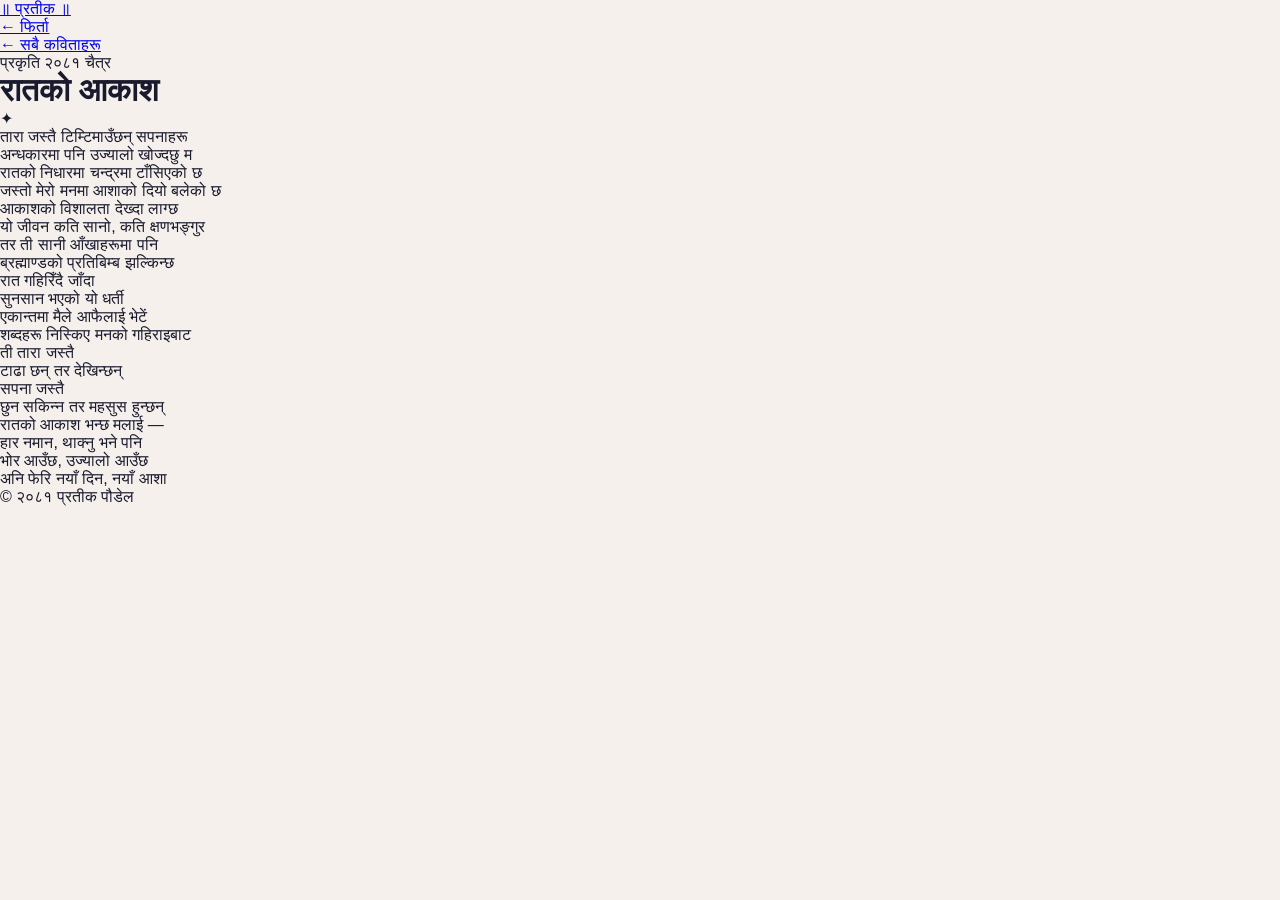
<file: raat-ko-aakash.html>
<!DOCTYPE html>
<html lang="ne" data-theme="light">
<head>
  <meta charset="UTF-8" />
  <meta name="viewport" content="width=device-width, initial-scale=1.0" />
  <title>रातको आकाश — प्रतीक कविता संग्रह</title>
  <link rel="stylesheet" href="../css/style.css" />
</head>
<body>

  <!-- ══ Navigation ══ -->
  <nav class="nav">
    <a href="../index.html" class="nav-logo">॥ प्रतीक ॥</a>
    <div class="nav-right">
      <a href="../index.html" class="nav-link">← फिर्ता</a>
      <button class="theme-toggle" aria-label="Toggle dark mode"></button>
    </div>
  </nav>

  <!-- ══ Kavita Page ══ -->
  <main class="kavita-page">
    <div class="kavita-container">

      <a href="../index.html" class="kavita-back">← सबै कविताहरू</a>

      <div class="kavita-meta">
        <span class="kavita-page-tag">प्रकृति</span>
        <span class="kavita-page-date">२०८१ चैत्र</span>
      </div>

      <h1 class="kavita-page-title">रातको आकाश</h1>

      <div class="kavita-divider">✦</div>

      <div class="kavita-body">

        <div class="stanza">
          <p>
            तारा जस्तै टिम्टिमाउँछन् सपनाहरू<br/>
            अन्धकारमा पनि उज्यालो खोज्दछु म<br/>
            रातको निधारमा चन्द्रमा टाँसिएको छ<br/>
            जस्तो मेरो मनमा आशाको दियो बलेको छ
          </p>
        </div>

        <div class="stanza">
          <p>
            आकाशको विशालता देख्दा लाग्छ<br/>
            यो जीवन कति सानो, कति क्षणभङ्गुर<br/>
            तर ती सानी आँखाहरूमा पनि<br/>
            ब्रह्माण्डको प्रतिबिम्ब झल्किन्छ
          </p>
        </div>

        <div class="stanza">
          <p>
            रात गहिरिँदै जाँदा<br/>
            सुनसान भएको यो धर्ती<br/>
            एकान्तमा मैले आफैलाई भेटें<br/>
            शब्दहरू निस्किए मनको गहिराइबाट
          </p>
        </div>

        <div class="stanza">
          <p>
            ती तारा जस्तै<br/>
            टाढा छन् तर देखिन्छन्<br/>
            सपना जस्तै<br/>
            छुन सकिन्न तर महसुस हुन्छन्
          </p>
        </div>

        <div class="stanza">
          <p>
            रातको आकाश भन्छ मलाई —<br/>
            हार नमान, थाक्नु भने पनि<br/>
            भोर आउँछ, उज्यालो आउँछ<br/>
            अनि फेरि नयाँ दिन, नयाँ आशा
          </p>
        </div>

      </div>

    </div>
  </main>

  <!-- ══ Footer ══ -->
  <footer>
    <p>© २०८१ <span>प्रतीक पौडेल</span></p>
  </footer>

  <script src="../js/main.js"></script>
</body>
</html>
</file>
<file: css/style.css>
/* ===== CSS VARIABLES ===== */
:root {
  --bg: #f5f0eb;
  --bg2: #ffffff;
  --bg3: #ede8e0;
  --header-bg: #1a2744;
  --header-text: #ffffff;
  --text: #1a1a2e;
  --text2: #555577;
  --accent: #e8690a;
  --accent2: #1a2744;
  --card-bg: #ffffff;
  --card-shadow: 0 4px 20px rgba(0,0,0,0.10);
  --border: #ddd8cf;
  --tab-active: #1a2744;
  --tab-text: #888;
  --radius: 16px;
  --radius-sm: 10px;
  --modal-bg: #f5f0eb;
  --nav-bg: #ffffff;
  --nav-border: #ede8e0;
  --tag-bg: #ede8e0;
  --tag-active: #1a2744;
  --tag-active-text: #fff;
  --transition: 0.3s cubic-bezier(0.4,0,0.2,1);
}

[data-theme="dark"] {
  --bg: #0f1117;
  --bg2: #1a1d27;
  --bg3: #22263a;
  --header-bg: #0a0d18;
  --header-text: #e8e0ff;
  --text: #e8e0ff;
  --text2: #9090b0;
  --accent: #ff8c3a;
  --accent2: #a78bfa;
  --card-bg: #1a1d27;
  --card-shadow: 0 4px 20px rgba(0,0,0,0.40);
  --border: #2a2d3e;
  --tab-active: #a78bfa;
  --tab-text: #6060a0;
  --modal-bg: #0f1117;
  --nav-bg: #1a1d27;
  --nav-border: #2a2d3e;
  --tag-bg: #22263a;
  --tag-active: #a78bfa;
  --tag-active-text: #0f1117;
}

/* ===== RESET ===== */
*, *::before, *::after { box-sizing: border-box; margin: 0; padding: 0; }
html { scroll-behavior: smooth; }
body {
  font-family: 'Noto Sans Devanagari', 'DM Sans', sans-serif;
  background: var(--bg);
  color: var(--text);
  min-height: 100vh;
  padding-bottom: 80px;
  transition: background var(--transition), color var(--transition);
}

/* ===== HEADER ===== */
.header {
  position: sticky;
  top: 0;
  z-index: 100;
  display: flex;
  align-items: center;
  justify-content: space-between;
  padding: 12px 16px;
  background: var(--header-bg);
  color: var(--header-text);
  box-shadow: 0 2px 20px rgba(0,0,0,0.25);
}
.header-left { display: flex; align-items: center; gap: 10px; }
.logo-icon { font-size: 28px; }
.logo-text { display: flex; flex-direction: column; }
.logo-main {
  font-family: 'Tiro Devanagari Hindi', serif;
  font-size: 17px;
  font-weight: 700;
  letter-spacing: 0.3px;
  color: #fff;
}
.logo-sub {
  font-size: 10px;
  color: rgba(255,255,255,0.55);
  letter-spacing: 1.5px;
  text-transform: uppercase;
  font-family: 'DM Sans', sans-serif;
}
.logo-clock {
  font-size: 11px;
  color: rgba(255,255,255,0.80);
  font-family: 'DM Sans', sans-serif;
  letter-spacing: 0.5px;
  margin-top: 1px;
}
.header-right { display: flex; align-items: center; gap: 4px; }
.icon-btn {
  background: none;
  border: none;
  color: var(--header-text);
  cursor: pointer;
  padding: 8px;
  border-radius: 50%;
  font-size: 16px;
  display: flex;
  align-items: center;
  justify-content: center;
  transition: background var(--transition);
}
.icon-btn:hover { background: rgba(255,255,255,0.15); }

/* ===== SEARCH BAR ===== */
.search-bar-wrap {
  position: fixed;
  top: 0; left: 0; right: 0;
  z-index: 200;
  background: var(--bg2);
  transform: translateY(-110%);
  transition: transform 0.35s cubic-bezier(0.4,0,0.2,1);
  box-shadow: 0 4px 30px rgba(0,0,0,0.15);
  border-bottom-left-radius: 20px;
  border-bottom-right-radius: 20px;
}
.search-bar-wrap.open { transform: translateY(0); }
.search-inner {
  display: flex;
  align-items: center;
  gap: 10px;
  padding: 16px;
  color: var(--text2);
}
.search-inner input {
  flex: 1;
  border: none;
  outline: none;
  background: transparent;
  font-size: 16px;
  font-family: inherit;
  color: var(--text);
}
.search-inner input::placeholder { color: var(--text2); }
#searchClose {
  background: none;
  border: none;
  font-size: 18px;
  cursor: pointer;
  color: var(--text2);
  padding: 4px 8px;
}
.search-results {
  padding: 0 16px 16px;
  max-height: 60vh;
  overflow-y: auto;
}
.search-result-item {
  display: flex;
  align-items: center;
  gap: 12px;
  padding: 12px;
  border-radius: var(--radius-sm);
  cursor: pointer;
  transition: background var(--transition);
}
.search-result-item:hover { background: var(--bg3); }
.search-result-cover {
  width: 44px; height: 60px;
  border-radius: 6px;
  object-fit: cover;
  background: var(--bg3);
}
.search-result-info .title { font-weight: 600; font-size: 14px; }
.search-result-info .meta { font-size: 12px; color: var(--text2); margin-top: 2px; }
.search-no-result { color: var(--text2); text-align: center; padding: 24px; }

/* ===== DROPDOWN MENU ===== */
.dropdown-menu {
  position: fixed;
  top: 60px; right: 12px;
  z-index: 300;
  background: var(--bg2);
  border-radius: var(--radius);
  box-shadow: 0 8px 40px rgba(0,0,0,0.20);
  padding: 8px;
  min-width: 200px;
  border: 1px solid var(--border);
  opacity: 0;
  pointer-events: none;
  transform: scale(0.92) translateY(-10px);
  transform-origin: top right;
  transition: opacity 0.22s, transform 0.22s cubic-bezier(0.4,0,0.2,1);
}
.dropdown-menu.open {
  opacity: 1;
  pointer-events: all;
  transform: scale(1) translateY(0);
}
.dropdown-menu a {
  display: flex;
  align-items: center;
  gap: 10px;
  padding: 10px 14px;
  border-radius: var(--radius-sm);
  text-decoration: none;
  color: var(--text);
  font-size: 14px;
  transition: background var(--transition);
}
.dropdown-menu a:hover { background: var(--bg3); }
.menu-divider { height: 1px; background: var(--border); margin: 6px 0; }
.lang-toggle-wrap {
  display: flex;
  align-items: center;
  justify-content: space-between;
  padding: 10px 14px;
  font-size: 13px;
  color: var(--text2);
}
.toggle-switch { position: relative; display: inline-block; width: 38px; height: 20px; }
.toggle-switch input { opacity: 0; width: 0; height: 0; }
.slider {
  position: absolute; inset: 0;
  background: var(--border);
  border-radius: 20px;
  cursor: pointer;
  transition: background 0.3s;
}
.slider::before {
  content: '';
  position: absolute;
  width: 14px; height: 14px;
  left: 3px; top: 3px;
  background: white;
  border-radius: 50%;
  transition: transform 0.3s;
}
input:checked + .slider { background: var(--accent2); }
input:checked + .slider::before { transform: translateX(18px); }

/* ===== HERO / FEATURED SLIDES ===== */
.hero-section {
  margin: 14px 14px 0;
  border-radius: 20px;
  overflow: hidden;
  position: relative;
  height: 190px;
  box-shadow: var(--card-shadow);
}
.hero-slides {
  display: flex;
  height: 100%;
  transition: transform 0.55s cubic-bezier(0.4,0,0.2,1);
}
.hero-slide {
  min-width: 100%;
  height: 100%;
  position: relative;
  display: flex;
  align-items: flex-end;
  padding: 20px;
  background: linear-gradient(135deg, #1a2744 0%, #e8690a 100%);
  cursor: pointer;
}
.hero-slide-bg {
  position: absolute; inset: 0;
  object-fit: cover;
  width: 100%; height: 100%;
  opacity: 0.35;
}
.hero-slide-info { position: relative; z-index: 1; flex: 1; }
.hero-slide-tag {
  font-size: 10px;
  letter-spacing: 1.5px;
  text-transform: uppercase;
  color: rgba(255,255,255,0.7);
  font-family: 'DM Sans', sans-serif;
  margin-bottom: 4px;
}
.hero-slide-title {
  font-family: 'Tiro Devanagari Hindi', serif;
  font-size: 22px;
  color: #fff;
  line-height: 1.2;
  margin-bottom: 8px;
}
.hero-slide-btn {
  display: inline-block;
  background: rgba(255,255,255,0.22);
  color: #fff;
  border: 1px solid rgba(255,255,255,0.4);
  border-radius: 20px;
  padding: 5px 16px;
  font-size: 12px;
  cursor: pointer;
  backdrop-filter: blur(4px);
  font-family: 'DM Sans', sans-serif;
}
.hero-slide-cover {
  width: 80px; height: 110px;
  border-radius: 10px;
  object-fit: cover;
  box-shadow: 0 8px 24px rgba(0,0,0,0.4);
  background: rgba(255,255,255,0.2);
  position: relative; z-index: 1;
  display: flex; align-items: center; justify-content: center;
  font-size: 36px;
}
.hero-dots {
  position: absolute;
  bottom: 10px;
  left: 50%;
  transform: translateX(-50%);
  display: flex;
  gap: 6px;
  z-index: 2;
}
.hero-dot {
  width: 6px; height: 6px;
  border-radius: 50%;
  background: rgba(255,255,255,0.4);
  cursor: pointer;
  transition: all 0.3s;
}
.hero-dot.active {
  background: #fff;
  width: 18px;
  border-radius: 3px;
}

/* ===== CATEGORY TABS ===== */
.category-tabs {
  display: flex;
  gap: 6px;
  padding: 14px 14px 6px;
  overflow-x: auto;
  scrollbar-width: none;
}
.category-tabs::-webkit-scrollbar { display: none; }
.tab {
  flex-shrink: 0;
  padding: 8px 16px;
  border-radius: 20px;
  border: 1.5px solid var(--border);
  background: var(--bg2);
  color: var(--tab-text);
  font-size: 13px;
  cursor: pointer;
  font-family: inherit;
  transition: all var(--transition);
  white-space: nowrap;
}
.tab.active {
  background: var(--tab-active);
  color: #fff;
  border-color: var(--tab-active);
}

/* ===== TAG FILTER ===== */
.tag-filter-wrap {
  display: flex;
  gap: 6px;
  padding: 6px 14px 10px;
  overflow-x: auto;
  scrollbar-width: none;
}
.tag-filter-wrap::-webkit-scrollbar { display: none; }
.tag-chip {
  flex-shrink: 0;
  padding: 4px 12px;
  border-radius: 12px;
  background: var(--tag-bg);
  color: var(--text2);
  font-size: 12px;
  cursor: pointer;
  border: none;
  font-family: inherit;
  transition: all var(--transition);
}
.tag-chip.active {
  background: var(--tag-active);
  color: var(--tag-active-text);
}

/* ===== SECTION ===== */
.content-section { padding: 8px 14px 12px; }
.section-header {
  display: flex;
  align-items: center;
  justify-content: space-between;
  margin-bottom: 12px;
}
.section-title {
  font-family: 'Tiro Devanagari Hindi', serif;
  font-size: 18px;
  color: var(--text);
}
.random-btn {
  background: none;
  border: 1.5px solid var(--border);
  color: var(--text2);
  border-radius: 20px;
  padding: 5px 12px;
  font-size: 12px;
  cursor: pointer;
  font-family: inherit;
  transition: all var(--transition);
}
.random-btn:hover { background: var(--accent); color: #fff; border-color: var(--accent); }

/* ===== HORIZONTAL SCROLL CARDS ===== */
.cards-scroll {
  display: flex;
  gap: 12px;
  overflow-x: auto;
  scrollbar-width: none;
  padding-bottom: 4px;
}
.cards-scroll::-webkit-scrollbar { display: none; }

/* ===== GRID CARDS ===== */
.cards-grid {
  display: grid;
  grid-template-columns: repeat(2, 1fr);
  gap: 12px;
}

/* ===== CARD ===== */
.card {
  background: var(--card-bg);
  border-radius: var(--radius);
  overflow: hidden;
  box-shadow: var(--card-shadow);
  cursor: pointer;
  transition: transform 0.22s, box-shadow 0.22s;
  position: relative;
  animation: fadeUp 0.4s ease both;
}
.card:hover { transform: translateY(-3px); box-shadow: 0 8px 32px rgba(0,0,0,0.16); }
.card-scroll { min-width: 140px; max-width: 140px; }
.card-cover {
  width: 100%;
  height: 130px;
  object-fit: cover;
  background: linear-gradient(135deg, var(--accent2), var(--accent));
  display: flex;
  align-items: center;
  justify-content: center;
  font-size: 40px;
}
.card-scroll .card-cover { height: 100px; }
.card-body { padding: 10px; }
.card-category {
  font-size: 10px;
  letter-spacing: 1px;
  text-transform: uppercase;
  color: var(--accent);
  font-family: 'DM Sans', sans-serif;
  margin-bottom: 3px;
}
.card-title {
  font-family: 'Tiro Devanagari Hindi', serif;
  font-size: 14px;
  line-height: 1.3;
  color: var(--text);
  display: -webkit-box;
  -webkit-line-clamp: 2;
  -webkit-box-orient: vertical;
  overflow: hidden;
}
.card-scroll .card-title { font-size: 13px; }
.card-meta {
  display: flex;
  align-items: center;
  justify-content: space-between;
  margin-top: 6px;
}
.card-read-time { font-size: 10px; color: var(--text2); font-family: 'DM Sans', sans-serif; }
.card-bookmark {
  font-size: 14px;
  opacity: 0.5;
}
.card-bookmark.saved { opacity: 1; }
.card-read-btn {
  display: block;
  width: 100%;
  background: var(--accent2);
  color: #fff;
  border: none;
  border-radius: 0 0 var(--radius) var(--radius);
  padding: 7px;
  font-size: 11px;
  cursor: pointer;
  font-family: inherit;
  transition: background var(--transition);
}
.card-read-btn:hover { background: var(--accent); }

/* ===== MODAL ===== */
.modal-overlay {
  position: fixed;
  inset: 0;
  z-index: 500;
  background: var(--modal-bg);
  transform: translateX(100%);
  transition: transform 0.38s cubic-bezier(0.4,0,0.2,1);
  overflow-y: auto;
  padding-bottom: 40px;
}
.modal-overlay.open { transform: translateX(0); }
.modal-header {
  display: flex;
  align-items: center;
  justify-content: space-between;
  padding: 14px 16px;
  position: sticky;
  top: 0;
  background: var(--modal-bg);
  z-index: 10;
  border-bottom: 1px solid var(--border);
}
.modal-back {
  background: none;
  border: none;
  color: var(--text);
  font-size: 14px;
  cursor: pointer;
  font-family: inherit;
  display: flex;
  align-items: center;
  gap: 4px;
}
.modal-actions { display: flex; gap: 4px; }
.modal-actions .icon-btn { color: var(--text); }
.modal-body { padding: 20px 16px; }
.poem-cover-large {
  width: 100%;
  max-height: 220px;
  object-fit: cover;
  border-radius: var(--radius);
  background: linear-gradient(135deg, var(--accent2), var(--accent));
  display: flex;
  align-items: center;
  justify-content: center;
  font-size: 60px;
  margin-bottom: 20px;
}
.poem-title-large {
  font-family: 'Tiro Devanagari Hindi', serif;
  font-size: 26px;
  line-height: 1.3;
  margin-bottom: 8px;
  color: var(--text);
}
.poem-meta-row {
  display: flex;
  align-items: center;
  gap: 12px;
  margin-bottom: 16px;
  flex-wrap: wrap;
}
.poem-meta-badge {
  background: var(--tag-bg);
  color: var(--text2);
  padding: 4px 10px;
  border-radius: 10px;
  font-size: 11px;
  font-family: 'DM Sans', sans-serif;
}
.poem-meta-badge.accent { background: var(--accent); color: #fff; }
.poem-divider { height: 1px; background: var(--border); margin: 16px 0; }
.poem-content {
  font-family: 'Tiro Devanagari Hindi', serif;
  font-size: 17px;
  line-height: 2;
  color: var(--text);
  white-space: pre-wrap;
}
.poem-tags { display: flex; flex-wrap: wrap; gap: 6px; margin-top: 20px; }
.poem-tag {
  background: var(--tag-bg);
  color: var(--text2);
  padding: 4px 10px;
  border-radius: 10px;
  font-size: 11px;
  cursor: pointer;
}

/* ===== SHARE MODAL ===== */
.share-modal {
  position: fixed;
  inset: 0;
  z-index: 600;
  background: rgba(0,0,0,0.5);
  display: flex;
  align-items: flex-end;
  opacity: 0;
  pointer-events: none;
  transition: opacity 0.3s;
}
.share-modal.open { opacity: 1; pointer-events: all; }
.share-content {
  background: var(--bg2);
  border-radius: 24px 24px 0 0;
  padding: 24px;
  width: 100%;
  transform: translateY(100%);
  transition: transform 0.35s cubic-bezier(0.4,0,0.2,1);
}
.share-modal.open .share-content { transform: translateY(0); }
.share-content h3 { font-size: 16px; margin-bottom: 16px; color: var(--text); text-align: center; }
.share-buttons { display: grid; grid-template-columns: 1fr 1fr; gap: 10px; }
.share-btn {
  padding: 12px;
  border-radius: var(--radius-sm);
  border: none;
  cursor: pointer;
  font-size: 13px;
  font-family: inherit;
  font-weight: 500;
  transition: opacity 0.2s;
}
.share-btn:hover { opacity: 0.85; }
.share-btn.whatsapp { background: #25D366; color: #fff; }
.share-btn.facebook { background: #1877F2; color: #fff; }
.share-btn.twitter { background: #1da1f2; color: #fff; }
.share-btn.copy { background: var(--bg3); color: var(--text); }
.share-close {
  display: block;
  width: 100%;
  margin-top: 12px;
  background: none;
  border: 1.5px solid var(--border);
  border-radius: var(--radius-sm);
  padding: 10px;
  font-size: 14px;
  cursor: pointer;
  color: var(--text2);
  font-family: inherit;
}

/* ===== BOTTOM NAV ===== */
.bottom-nav {
  position: fixed;
  bottom: 0; left: 0; right: 0;
  z-index: 100;
  background: var(--nav-bg);
  border-top: 1px solid var(--nav-border);
  display: flex;
  align-items: center;
  padding: 8px 0;
  box-shadow: 0 -4px 20px rgba(0,0,0,0.08);
}
.nav-item {
  flex: 1;
  display: flex;
  flex-direction: column;
  align-items: center;
  gap: 3px;
  background: none;
  border: none;
  cursor: pointer;
  color: var(--tab-text);
  transition: color var(--transition);
  font-family: inherit;
}
.nav-item.active { color: var(--accent2); }
[data-theme="dark"] .nav-item.active { color: var(--accent2); }
.nav-icon { font-size: 20px; }
.nav-label { font-size: 10px; font-family: 'DM Sans', sans-serif; }

/* ===== TOAST ===== */
.toast {
  position: fixed;
  bottom: 90px;
  left: 50%;
  transform: translateX(-50%) translateY(20px);
  background: var(--accent2);
  color: #fff;
  padding: 10px 20px;
  border-radius: 20px;
  font-size: 13px;
  font-family: 'DM Sans', sans-serif;
  opacity: 0;
  transition: opacity 0.3s, transform 0.3s;
  pointer-events: none;
  white-space: nowrap;
  z-index: 999;
}
.toast.show {
  opacity: 1;
  transform: translateX(-50%) translateY(0);
}

/* ===== EMPTY STATE ===== */
.empty-state {
  text-align: center;
  padding: 40px 20px;
  color: var(--text2);
}
.empty-state .icon { font-size: 48px; margin-bottom: 12px; }
.empty-state p { font-size: 14px; }

/* ===== ANIMATIONS ===== */
@keyframes fadeUp {
  from { opacity: 0; transform: translateY(16px); }
  to { opacity: 1; transform: translateY(0); }
}
@keyframes slideIn {
  from { opacity: 0; transform: translateY(-10px); }
  to { opacity: 1; transform: translateY(0); }
}

/* Stagger card animations */
.card:nth-child(1) { animation-delay: 0.05s; }
.card:nth-child(2) { animation-delay: 0.10s; }
.card:nth-child(3) { animation-delay: 0.15s; }
.card:nth-child(4) { animation-delay: 0.20s; }
.card:nth-child(5) { animation-delay: 0.25s; }
.card:nth-child(6) { animation-delay: 0.30s; }

/* ===== SCROLLBAR ===== */
::-webkit-scrollbar { width: 4px; }
::-webkit-scrollbar-track { background: transparent; }
::-webkit-scrollbar-thumb { background: var(--border); border-radius: 4px; }
</file>
